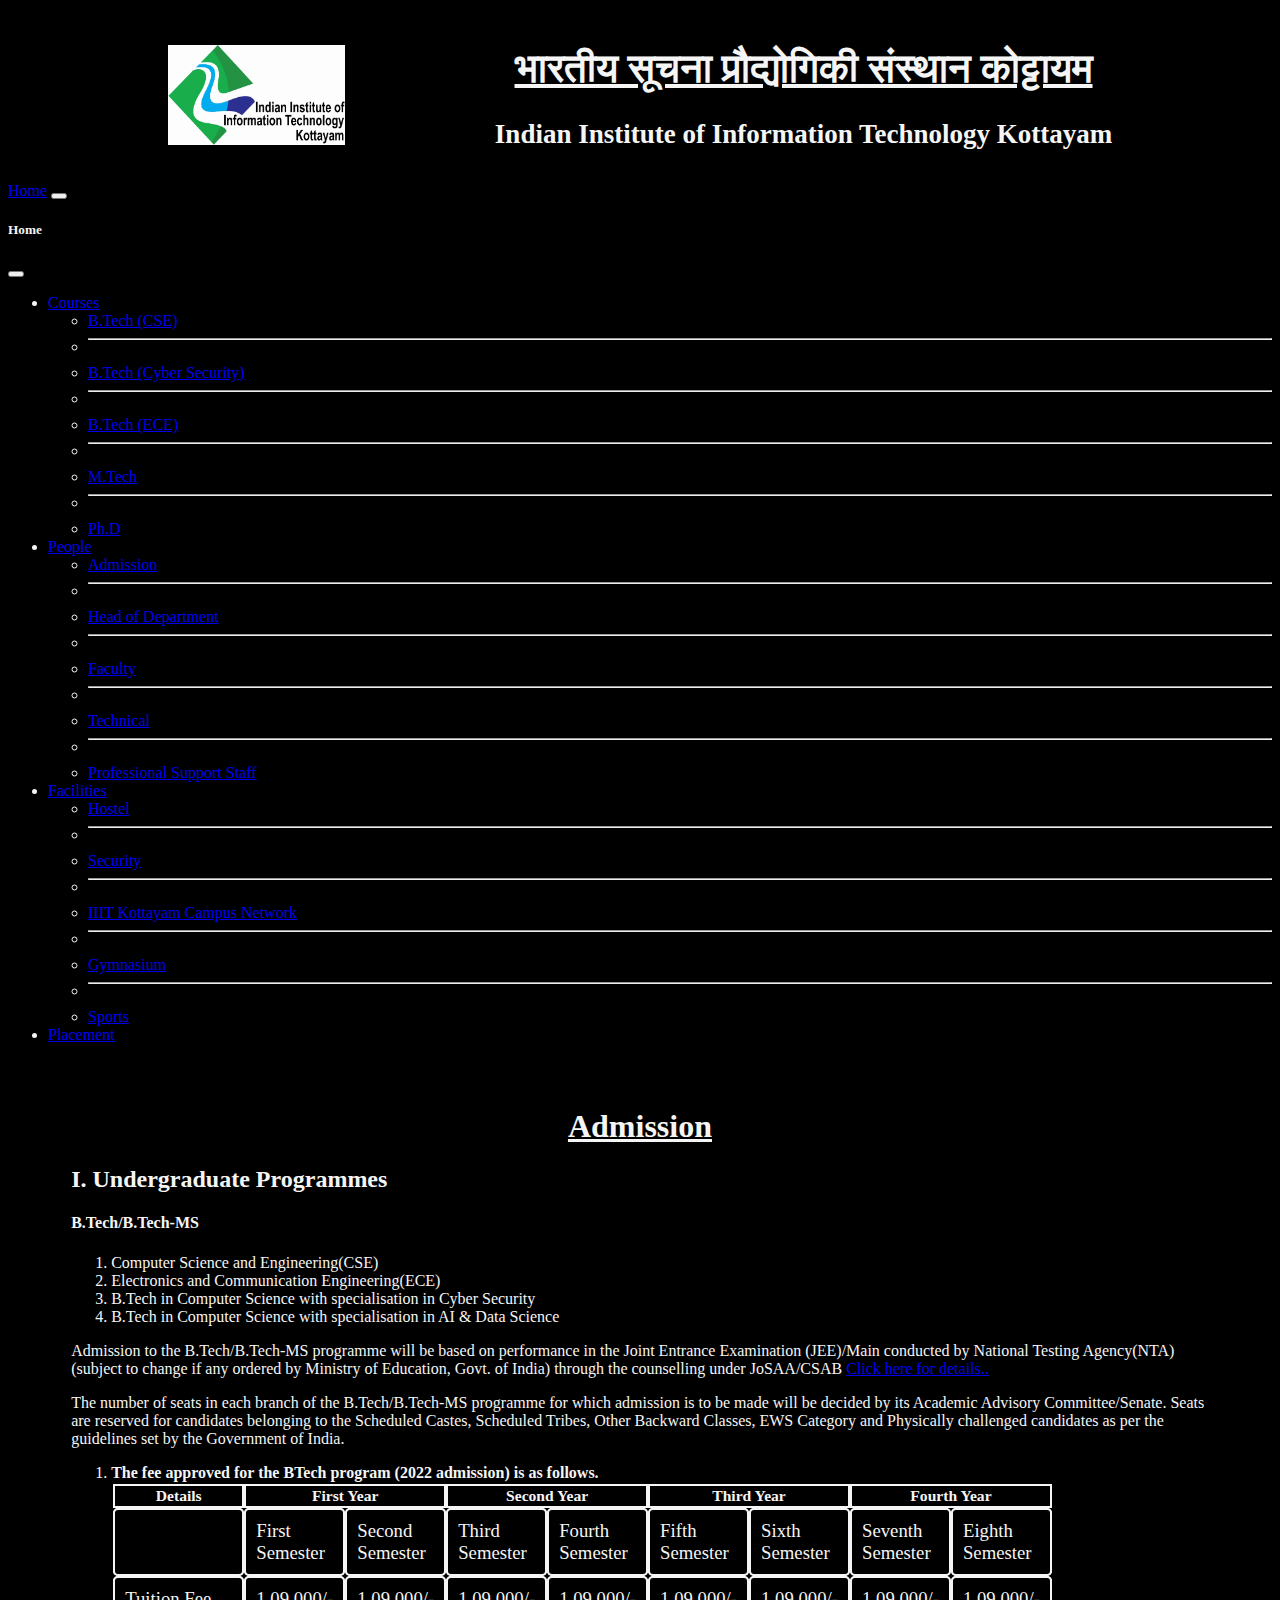
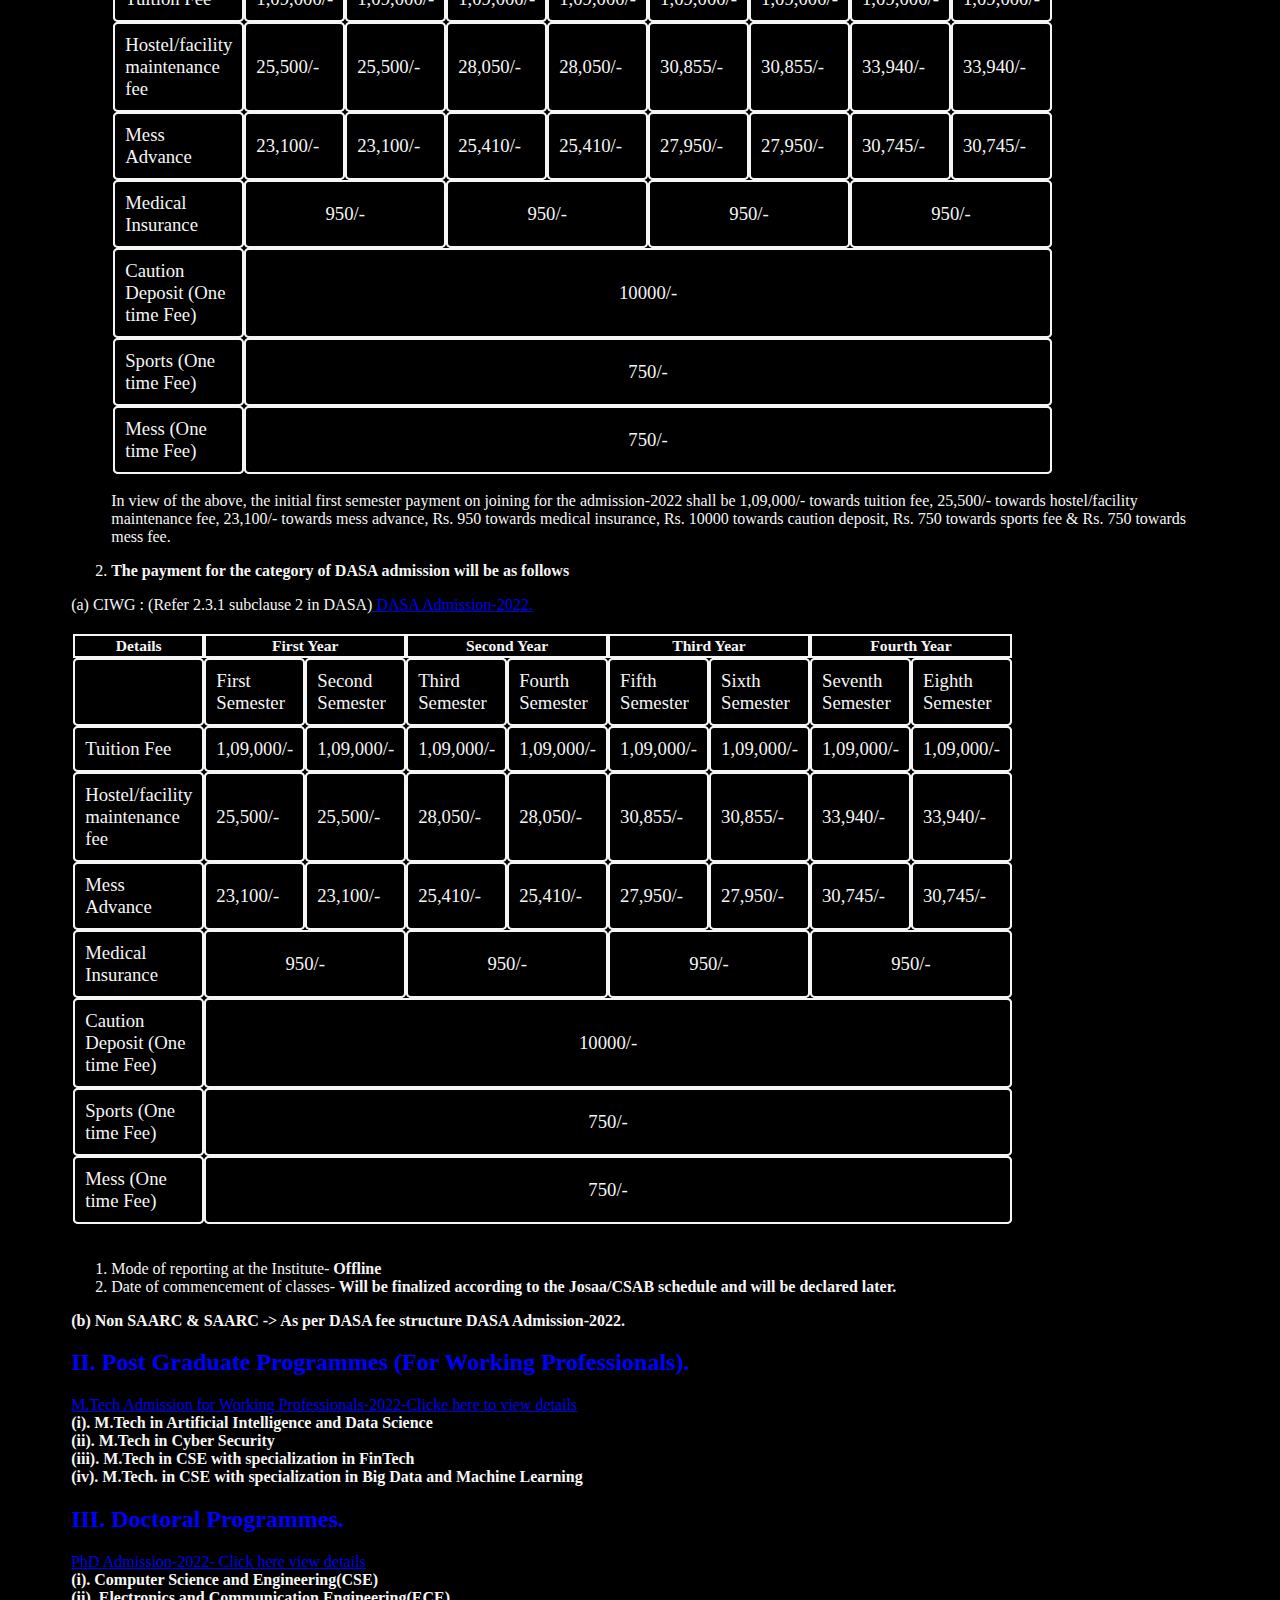
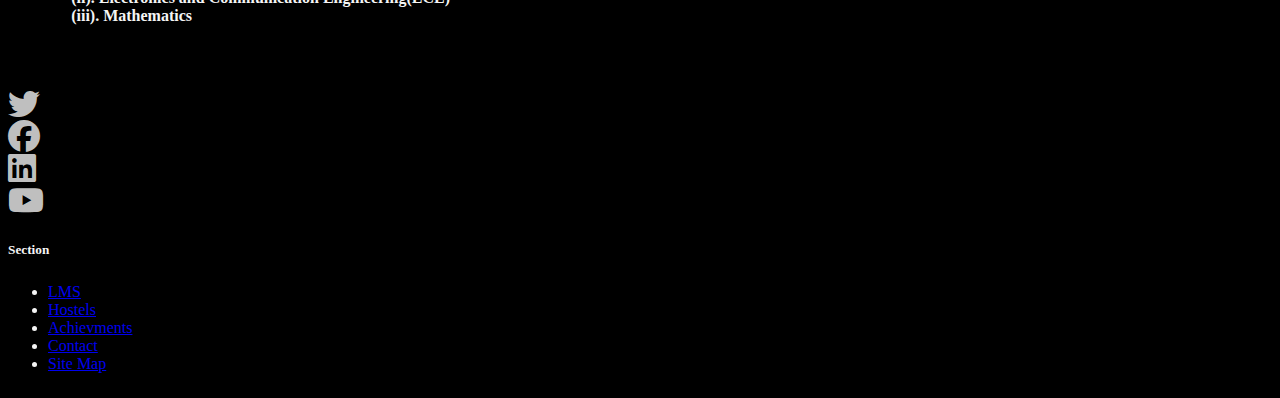
<file: side_pages/admission/admission.html>
<!doctype html>
<html lang="en">
  <head>
    <meta charset="utf-8">
    <meta name="viewport" content="width=device-width, initial-scale=1">
    <title>IIIT Kottayam</title>
		<link rel="shortcut icon" type="image/png" href="https://www.iiitkottayam.ac.in/data/images/main/logo-mini.png">
    
    <!-- Bootstrap -->
    <link href="https://cdn.jsdelivr.net/npm/bootstrap@5.3.0-alpha1/dist/css/bootstrap.min.css" rel="stylesheet" integrity="sha384-GLhlTQ8iRABdZLl6O3oVMWSktQOp6b7In1Zl3/Jr59b6EGGoI1aFkw7cmDA6j6gD" crossorigin="anonymous">    
   
    <!-- Font Awesome Library -->
    <link rel="stylesheet" href="https://cdnjs.cloudflare.com/ajax/libs/font-awesome/6.1.1/css/all.min.css"/>    
   
    <!-- Custom CSS -->
    <link rel="stylesheet" href="../../style.css">
		<link rel="stylesheet" href="admission.css">
	</head>
  <body>
		<header class="bg-dark" data-bs-theme="dark">
			<img src="../../assets/imgs/logo.jpg"  class="img-thumbnail" id="logo" alt="IIITK logo">
			<span id="college_name">
				<h1>भारतीय सूचना प्रौद्योगिकी संस्थान कोट्टायम</h1>
				<h2>Indian Institute of Information Technology Kottayam</h2>
			</span>
		</header>
    <nav class="navbar navbar-dark navbar-expand-lg bg-dark fixed" data-bs-theme="dark">
      <div class="container-fluid">
        <a class="navbar-brand" href="../../index.html">Home</a>
        <button class="navbar-toggler" type="button" data-bs-toggle="offcanvas" data-bs-target="#offcanvasDarkNavbar" aria-controls="offcanvasDarkNavbar">
          <span class="navbar-toggler-icon"></span>
        </button>
        <div class="offcanvas offcanvas-end text-bg-dark" tabindex="-1" id="offcanvasDarkNavbar" aria-labelledby="offcanvasDarkNavbarLabel">
          <div class="offcanvas-header">
            <h5 class="offcanvas-title" id="offcanvasDarkNavbarLabel">Home</h5>
            <button type="button" class="btn-close btn-close-white" data-bs-dismiss="offcanvas" aria-label="Close"></button>
          </div>
          <div class="offcanvas-body">
            <ul class="navbar-nav justify-content-start flex-grow-1 pe-3">
              <li class="nav-item dropdown">
                <a class="nav-link dropdown-toggle" href="#" role="button" data-bs-toggle="dropdown" aria-expanded="false">
                  Courses
                </a>
                <ul class="dropdown-menu">
                  <li><a class="dropdown-item" href="../../side_pages/CSE/CSE.html" target="_blank">B.Tech (CSE)</a></li>
                  <li><hr class="dropdown-divider"></li>
                  <li><a class="dropdown-item" href="#">B.Tech (Cyber Security)</a></li>
                  <li><hr class="dropdown-divider"></li>
                  <li><a class="dropdown-item" href="#">B.Tech (ECE)</a></li>
                  <li><hr class="dropdown-divider"></li>
                  <li><a class="dropdown-item" href="#">M.Tech</a></li>
                  <li><hr class="dropdown-divider"></li>
                  <li><a class="dropdown-item" href="#">Ph.D</a></li>
                </ul>
              </li>
              <li class="nav-item dropdown">
                <a class="nav-link dropdown-toggle" href="#" role="button" data-bs-toggle="dropdown" aria-expanded="false">
                  People
                </a>
                <ul class="dropdown-menu">
                  <li><a class="dropdown-item active" href="../../side_pages/admission/admission.html">Admission</a></li>
                  <li><hr class="dropdown-divider"></li>
                  <li><a class="dropdown-item" href="#">Head of Department</a></li>
                  <li><hr class="dropdown-divider"></li>
                  <li><a class="dropdown-item" href="#">Faculty</a></li>
                  <li><hr class="dropdown-divider"></li>
                  <li><a class="dropdown-item" href="#">Technical</a></li>
                  <li><hr class="dropdown-divider"></li>
                  <li><a class="dropdown-item" href="#">Professional Support Staff</a></li>
                </ul>
              </li>
              <li class="nav-item dropdown">
                <a class="nav-link dropdown-toggle" href="#" role="button" data-bs-toggle="dropdown" aria-expanded="false">
                  Facilities
                </a>
                <ul class="dropdown-menu">
                  <li><a class="dropdown-item" href="#">Hostel</a></li>
                  <li><hr class="dropdown-divider"></li>
                  <li><a class="dropdown-item" href="#">Security</a></li>
                  <li><hr class="dropdown-divider"></li>
                  <li><a class="dropdown-item" href="#">IIIT Kottayam Campus Network</a></li>
                  <li><hr class="dropdown-divider"></li>
                  <li><a class="dropdown-item" href="#">Gymnasium</a></li>
                  <li><hr class="dropdown-divider"></li>
                  <li><a class="dropdown-item" href="#">Sports</a></li>
                </ul>
              </li>
              <li class="nav-item">
                <a class="nav-link" href="../../side_pages/placement/placement.html" role="button">
                  Placement
                </a>
              </li>
            </ul>
          </div>
        </div>        
      </div>
    </nav>

    <section class="container-fluid" id="main_content">
			<h1 id="admission_heading">Admission</h1>
			<h2>I. Undergraduate Programmes</h2>
			<div id="undergrad_content">
				<h4>B.Tech/B.Tech-MS</h4>
				<p>
					<ol class="abc">
						<li>Computer Science and Engineering(CSE)</li>
						<li>Electronics and Communication Engineering(ECE)</li>
						<li>B.Tech in Computer Science with specialisation in Cyber Security</li>
						<li>B.Tech in Computer Science with specialisation in AI & Data Science</li>
					</ol>
				</p>
		
				<p>Admission to the B.Tech/B.Tech-MS programme will be based on performance in the Joint Entrance Examination (JEE)/Main conducted by National Testing Agency(NTA) (subject to change if any ordered by Ministry of Education, Govt. of India) through the counselling under JoSAA/CSAB <a href="https://josaa.nic.in"> Click here for details..</a></p>
		
				<p>The number of seats in each branch of the B.Tech/B.Tech-MS programme for which admission is to be made will be decided by its Academic Advisory Committee/Senate. Seats are reserved for candidates belonging to the Scheduled Castes, Scheduled Tribes, Other Backward Classes, EWS Category and Physically challenged candidates as per the guidelines set by the Government of India.</p>
		
				<ol class="num_brac" id="btech_detail">
					<li><b>The fee approved for the BTech program (2022 admission) is as follows.</b></li>
					<table cellspacing="0">
						<tbody>
							<tr>
								<th>Details </th>
								<th colspan="2">First Year</th>
								<th colspan="2">Second Year</th>
								<th colspan="2">Third Year</th>
								<th colspan="2">Fourth Year</th>
							</tr>
							<tr>
								<td></td>
								<td>First Semester</td>
								<td>Second Semester</td>
								<td>Third Semester</td>
								<td>Fourth Semester</td>
								<td>Fifth Semester</td>
								<td>Sixth Semester</td>
								<td>Seventh Semester</td>
								<td>Eighth Semester</td>
							</tr>
							<tr>
									<td>Tuition Fee</td>
									<td>1,09,000/-</td>
									<td>1,09,000/-</td>
									<td>1,09,000/-</td>
									<td>1,09,000/-</td>
									<td>1,09,000/-</td>
									<td>1,09,000/-</td>
									<td>1,09,000/-</td>
									<td>1,09,000/-</td>
							</tr>
							<tr>
								<td>Hostel/facility maintenance fee </td>
								<td>25,500/-</td>
								<td>25,500/-</td>
								<td>28,050/-</td>
								<td>28,050/-</td>
								<td>30,855/-</td>
								<td>30,855/-</td>
								<td>33,940/-</td>
								<td>33,940/-</td>
							</tr>
							<tr>
								<td>Mess Advance</td>
								<td>23,100/-</td>
								<td>23,100/-</td>
								<td>25,410/-</td>
								<td>25,410/-</td>
								<td>27,950/-</td>
								<td>27,950/-</td>
								<td>30,745/-</td>
								<td>30,745/-</td>
							</tr>
							<tr>
								<td>Medical Insurance</td>
								<td colspan="2" style="text-align: center">950/-</td>
								<td colspan="2" style="text-align: center">950/-</td>
								<td colspan="2" style="text-align: center">950/-</td>
								<td colspan="2" style="text-align: center">950/-</td>
							</tr>
							<tr>
								<td>Caution Deposit (One time Fee)</td>
								<td colspan="8" style="text-align: center">10000/-</td>
							</tr> 
							<tr>
								<td>Sports (One time Fee)</td>
								<td colspan="8" style="text-align: center">750/-</td>
							</tr> 
							<tr>
								<td>Mess (One time Fee)</td>
								<td colspan="8" style="text-align: center">750/-</td>
							</tr> 
						</tbody>
					</table>
		
					<p>In view of the above, the initial first semester payment on joining for the admission-2022 shall be 1,09,000/- towards tuition fee, 25,500/- towards hostel/facility maintenance fee, 23,100/- towards mess advance, Rs. 950 towards medical insurance, Rs. 10000 towards caution deposit, Rs. 750 towards sports fee & Rs. 750 towards mess fee.</p>
		
					<li><b>The payment for the category of DASA admission will be as follows</b></li>
				</ol>
				(a) CIWG : (Refer 2.3.1 subclause 2 in DASA)<a href="https://dasanit.org/dasa2022/"> DASA Admission-2022.</a><br><br>
				<table border="1" cellspacing="0">
					<tbody>
						<tr>
							<th>Details </th>
							<th colspan="2">First Year</th>
							<th colspan="2">Second Year</th>
							<th colspan="2">Third Year</th>
							<th colspan="2">Fourth Year</th>
						</tr>
						<tr>
							<td></td>
							<td>First Semester</td>
							<td>Second Semester</td>
							<td>Third Semester</td>
							<td>Fourth Semester</td>
							<td>Fifth Semester</td>
							<td>Sixth Semester</td>
							<td>Seventh Semester</td>
							<td>Eighth Semester</td>
						</tr>
						<tr>
							<td>Tuition Fee</td>
							<td>1,09,000/-</td>
							<td>1,09,000/-</td>
							<td>1,09,000/-</td>
							<td>1,09,000/-</td>
							<td>1,09,000/-</td>
							<td>1,09,000/-</td>
							<td>1,09,000/-</td>
							<td>1,09,000/-</td>
						</tr>
						<tr>
							<td>Hostel/facility maintenance fee </td>
							<td>25,500/-</td>
							<td>25,500/-</td>
							<td>28,050/-</td>
							<td>28,050/-</td>
							<td>30,855/-</td>
							<td>30,855/-</td>
							<td>33,940/-</td>
							<td>33,940/-</td>
						</tr>
						<tr>
							<td>Mess Advance</td>
							<td>23,100/-</td>
							<td>23,100/-</td>
							<td>25,410/-</td>
							<td>25,410/-</td>
							<td>27,950/-</td>
							<td>27,950/-</td>
							<td>30,745/-</td>
							<td>30,745/-</td>
						</tr>
						<tr>
							<td>Medical Insurance</td>
							<td colspan="2" style="text-align: center">950/-</td>
							<td colspan="2" style="text-align: center">950/-</td>
							<td colspan="2" style="text-align: center">950/-</td>
							<td colspan="2" style="text-align: center">950/-</td>
						</tr>
						<tr>
							<td>Caution Deposit (One time Fee)</td>
							<td colspan="8" style="text-align: center">10000/-</td>
						</tr> 
						<tr>
							<td>Sports (One time Fee)</td>
							<td colspan="8" style="text-align: center">750/-</td>
						</tr> 
						<tr>
							<td>Mess (One time Fee)</td>
							<td colspan="8" style="text-align: center">750/-</td>
						</tr> 
					</tbody>
				</table>
				<br>
				<ol>
					<li>Mode of reporting at the Institute-<b> Offline</b></li>
					<li>Date of commencement of classes-<b> Will be finalized according to the Josaa/CSAB schedule and will be declared later.</b></li>
				</ol>
		
				<b>(b) Non SAARC & SAARC -> As per DASA fee structure DASA Admission-2022.</b><br>
			</div>
			
			
			<font color="blue"><h2>II. Post Graduate Programmes (For Working Professionals).</h2></font>
			<a href="https://mtech.iiitkottayam.ac.in/">M.Tech Admission for Working Professionals-2022-Clicke here to view details</a><br>
			<b>(i). M.Tech in Artificial Intelligence and Data Science<br>
			(ii). M.Tech in Cyber Security<br>
			(iii). M.Tech in CSE with specialization in FinTech<br>
			(iv). M.Tech. in CSE with specialization in Big Data and Machine Learning</b><br>
			<font color="blue"><h2>III. Doctoral Programmes.</h2></font>
			<a href="https://phdr.iiitkottayam.ac.in/">PhD Admission-2022- Click here view details</a><br>
			<b>(i). Computer Science and Engineering(CSE)<br>
			(ii). Electronics and Communication Engineering(ECE)<br>
			(iii). Mathematics</b>
		
		</section>

    <footer  id="footer" class="bg-dark row row-cols-1 row-cols-sm-2 row-cols-md-5 py-5 border-top d-flex justify-content-center" data-bs-theme="dark">
      <div class="container container-fluid row align-items-center">
        <div id="footer_icons" class="row align-items-center col-12">
          <div class="col-3"><a href="https://twitter.com/iiitkkottayam?lang=en" target="blank"><i class="fa-brands fa-twitter"></i></a></div>
          <div class="col-3"><a href="https://www.facebook.com/iiitkottayamofficial/" target="blank"><i class="fa-brands fa-facebook"></i></a></div>
          <div class="col-3"><a href="https://in.linkedin.com/company/iiit-kottayam" target="blank"><i class="fa-brands fa-linkedin"></i></a></div>
          <div class="col-3"><a href="https://www.youtube.com/@IIITKottayamofficial"><i class="fa-brands fa-youtube"></i></a></div>
        </div>
        <div class="col-3 mb-3">
          <h5>Section</h5>
          <ul class="nav flex-column" id="footer_links">
            <li class="nav-item mb-2"><a href="https://lms.iiitkottayam.ac.in/login/index.php" class="nav-link p-0 text-muted">LMS</a></li>
            <li class="nav-item mb-2"><a href="https://www.iiitkottayam.ac.in/#!/campus/hostel" class="nav-link p-0 text-muted">Hostels</a></li>
            <li class="nav-item mb-2"><a href="https://www.iiitkottayam.ac.in/#!/media" class="nav-link p-0 text-muted">Achievments</a></li>
            <li class="nav-item mb-2"><a href="https://www.iiitkottayam.ac.in/#!/contact" class="nav-link p-0 text-muted">Contact</a></li>
            <li class="nav-item mb-2"><a href="https://www.iiitkottayam.ac.in/#!/sitemap" class="nav-link p-0 text-muted">Site Map</a></li>
          </ul>
        </div>
      </div>
    </footer>


		<!-- JS Libraries -->
		<!-- Jquery -->
    <script src="https://code.jquery.com/jquery-3.5.1.slim.min.js" integrity="sha384-DfXdz2htPH0lsSSs5nCTpuj/zy4C+OGpamoFVy38MVBnE+IbbVYUew+OrCXaRkfj" crossorigin="anonymous"></script>
		
		<!-- Popper JS -->
    <script src="https://cdn.jsdelivr.net/npm/popper.js@1.16.1/dist/umd/popper.min.js" integrity="sha384-9/reFTGAW83EW2RDu2S0VKaIzap3H66lZH81PoYlFhbGU+6BZp6G7niu735Sk7lN" crossorigin="anonymous"></script>
    
		<!-- Bootstrap JS -->
		<script src="https://cdn.jsdelivr.net/npm/bootstrap@4.5.3/dist/js/bootstrap.min.js" integrity="sha384-w1Q4orYjBQndcko6MimVbzY0tgp4pWB4lZ7lr30WKz0vr/aWKhXdBNmNb5D92v7s" crossorigin="anonymous"></script>
		<script src="https://cdn.jsdelivr.net/npm/bootstrap@5.3.0-alpha1/dist/js/bootstrap.bundle.min.js" integrity="sha384-w76AqPfDkMBDXo30jS1Sgez6pr3x5MlQ1ZAGC+nuZB+EYdgRZgiwxhTBTkF7CXvN" crossorigin="anonymous"></script>
  </body>
</html>
</file>
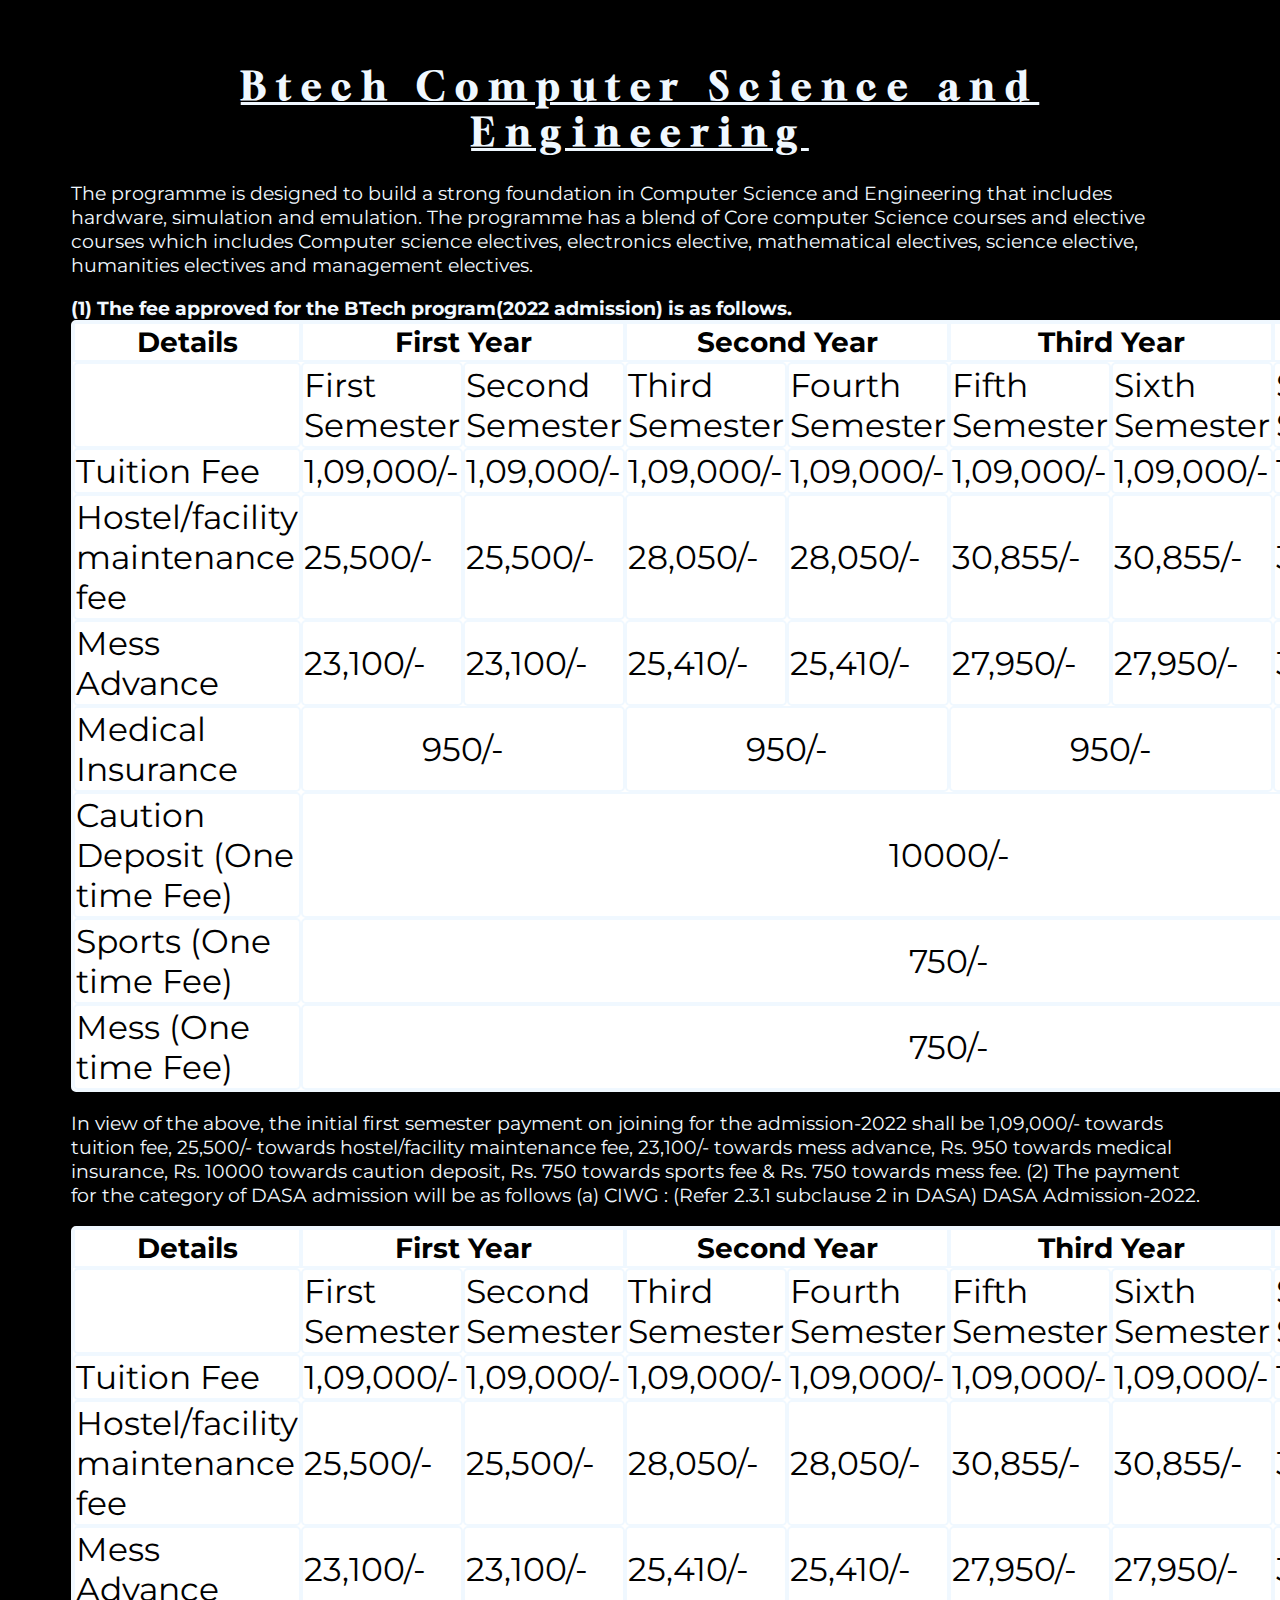
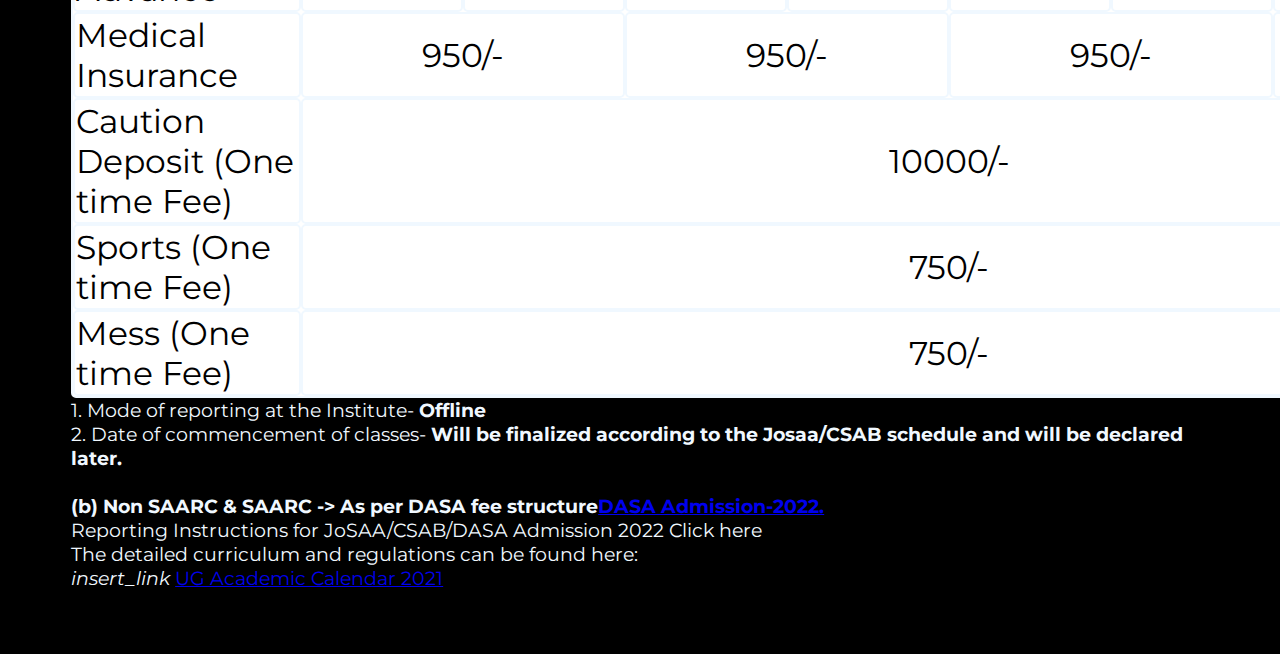
<file: side_pages/CSE/CSE.html>
<!DOCTYPE html>
<html lang="en">


<head>
    <meta charset="utf-8">
    <meta name="viewport" content="width=device-width, initial-scale=1">
    <title>B.Tech CSE</title>
		<link rel="shortcut icon" type="image/png" href="https://www.iiitkottayam.ac.in/data/images/main/logo-mini.png">
    
    <!-- Bootstrap -->
    <link href="https://cdn.jsdelivr.net/npm/bootstrap@5.3.0-alpha1/dist/css/bootstrap.min.css" rel="stylesheet" integrity="sha384-GLhlTQ8iRABdZLl6O3oVMWSktQOp6b7In1Zl3/Jr59b6EGGoI1aFkw7cmDA6j6gD" crossorigin="anonymous">    
   
    <!-- Font Awesome Library -->
    <link rel="stylesheet" href="https://cdnjs.cloudflare.com/ajax/libs/font-awesome/6.1.1/css/all.min.css"/>    
   
    <!-- Custom CSS -->
    <link rel="stylesheet" href="../../style.css">
    <link rel="preconnect" href="https://fonts.googleapis.com">
    <link rel="preconnect" href="https://fonts.gstatic.com" crossorigin>
    <link href="https://fonts.googleapis.com/css2?family=Gloock&family=Montserrat:wght@300&display=swap" rel="stylesheet">
	<style>

        #main_content {

        /* font-family: 'Gloock', serif; */
        font-family: 'Montserrat', sans-serif;
        }
        h1{
            text-decoration: underline;
            font-family: 'Gloock', serif;
            letter-spacing: 0.3em;
        }

        body{
            background-color: black;
            color: aliceblue;
            font-size: 1.2em;
        }
        table,th,tbody,tr,td{
            border: 2px solid aliceblue;
            color: black;
        }
    </style>

</head>

<body>
    <section class="container-fluid" id="main_content">
    <h1 font-color="blue" align="center">Btech Computer Science and Engineering</h1>
    <p>The programme is designed to build a strong foundation in Computer Science and Engineering that includes
        hardware, simulation and emulation. The programme
        has a blend of Core computer Science courses and elective courses which includes Computer science electives,
        electronics elective, mathematical electives,
        science elective, humanities electives and management electives.
    </p>
    <!-- <img src="img1.jpg">
    <img src="img2.jpg"> -->
    <!-- <p>Admission to the B.Tech/B.Tech-MS programme will be based on performance in the Joint Entrance Examination (JEE)/Main conducted by National Testing Agency(NTA) 
        (subject to change if any ordered by Ministry of Education, Govt. of India) through the counselling under
        <a href="https://josaa.nic.in/webinfo/Page/Page?PageId=1&LangId=P">JoSAA/CSAB Click here for details...</a></p>
    <p>The number of seats in each branch of the B.Tech/B.Tech-MS programme for which admission is to be made will be decided by its Academic Advisory Committee/Senate.
         Seats are reserved for candidates belonging to the Scheduled Castes, Scheduled Tribes, Other Backward Classes, EWS Category and Physically challenged candidates
          as per the guidelines set by the Government of India.</p> -->

    <b>(1) The fee approved for the BTech program(2022 admission) is as follows.</b><br>
    <table border="1" cellspacing=0>
        <tbody>
            <tr>
                <th>Details </th>
                <th colspan="2">First Year</th>
                <th colspan="2">Second Year</th>
                <th colspan="2">Third Year</th>
                <th colspan="2">Fourth Year</th>
            </tr>
            <tr>
                <td></td>
                <td>First Semester</td>
                <td>Second Semester</td>
                <td>Third Semester</td>
                <td>Fourth Semester</td>
                <td>Fifth Semester</td>
                <td>Sixth Semester</td>
                <td>Seventh Semester</td>
                <td>Eighth Semester</td>
            </tr>
            <tr>
                <td>Tuition Fee</td>
                <td>1,09,000/-</td>
                <td>1,09,000/-</td>
                <td>1,09,000/-</td>
                <td>1,09,000/-</td>
                <td>1,09,000/-</td>
                <td>1,09,000/-</td>
                <td>1,09,000/-</td>
                <td>1,09,000/-</td>
            </tr>
            <tr>
                <td>Hostel/facility maintenance fee </td>
                <td>25,500/-</td>
                <td>25,500/-</td>
                <td>28,050/-</td>
                <td>28,050/-</td>
                <td>30,855/-</td>
                <td>30,855/-</td>
                <td>33,940/-</td>
                <td>33,940/-</td>
            </tr>
            <tr>
                <td>Mess Advance</td>
                <td>23,100/-</td>
                <td>23,100/-</td>
                <td>25,410/-</td>
                <td>25,410/-</td>
                <td>27,950/-</td>
                <td>27,950/-</td>
                <td>30,745/-</td>
                <td>30,745/-</td>
            </tr>
            <tr>
                <td>Medical Insurance</td>
                <td colspan="2" style="text-align: center">950/-</td>
                <td colspan="2" style="text-align: center">950/-</td>
                <td colspan="2" style="text-align: center">950/-</td>
                <td colspan="2" style="text-align: center">950/-</td>

            </tr>
            <tr>
                <td>Caution Deposit (One time Fee)</td>
                <td colspan="8" style="text-align: center">10000/-</td>
            </tr>
            <tr>
                <td>Sports (One time Fee)</td>
                <td colspan="8" style="text-align: center">750/-</td>
            </tr>
            <tr>
                <td>Mess (One time Fee)</td>
                <td colspan="8" style="text-align: center">750/-</td>
            </tr>
        </tbody>
    </table>
    <p> In view of the above, the initial first semester payment on joining for the admission-2022 shall be 1,09,000/-
        towards tuition fee, 25,500/- towards
        hostel/facility maintenance fee, 23,100/- towards mess advance, Rs. 950 towards medical insurance, Rs. 10000
        towards caution deposit, Rs. 750 towards
        sports fee & Rs. 750 towards mess fee.

        (2) The payment for the category of DASA admission will be as follows
        (a) CIWG : (Refer 2.3.1 subclause 2 in DASA) DASA Admission-2022.</p>
    <table class="ng-scope" border="1" cellspacing="0">
        <tbody>
            <tr>
                <th>Details </th>
                <th colspan="2">First Year</th>
                <th colspan="2">Second Year</th>
                <th colspan="2">Third Year</th>
                <th colspan="2">Fourth Year</th>
            </tr>
            <tr>
                <td></td>
                <td>First Semester</td>
                <td>Second Semester</td>
                <td>Third Semester</td>
                <td>Fourth Semester</td>
                <td>Fifth Semester</td>
                <td>Sixth Semester</td>
                <td>Seventh Semester</td>
                <td>Eighth Semester</td>
            </tr>
            <tr>
                <td>Tuition Fee</td>
                <td>1,09,000/-</td>
                <td>1,09,000/-</td>
                <td>1,09,000/-</td>
                <td>1,09,000/-</td>
                <td>1,09,000/-</td>
                <td>1,09,000/-</td>
                <td>1,09,000/-</td>
                <td>1,09,000/-</td>
            </tr>
            <tr>
                <td>Hostel/facility maintenance fee </td>
                <td>25,500/-</td>
                <td>25,500/-</td>
                <td>28,050/-</td>
                <td>28,050/-</td>
                <td>30,855/-</td>
                <td>30,855/-</td>
                <td>33,940/-</td>
                <td>33,940/-</td>
            </tr>
            <tr>
                <td>Mess Advance</td>
                <td>23,100/-</td>
                <td>23,100/-</td>
                <td>25,410/-</td>
                <td>25,410/-</td>
                <td>27,950/-</td>
                <td>27,950/-</td>
                <td>30,745/-</td>
                <td>30,745/-</td>
            </tr>
            <tr>
                <td>Medical Insurance</td>
                <td colspan="2" style="text-align: center">950/-</td>
                <td colspan="2" style="text-align: center">950/-</td>
                <td colspan="2" style="text-align: center">950/-</td>
                <td colspan="2" style="text-align: center">950/-</td>

            </tr>
            <tr>
                <td>Caution Deposit (One time Fee)</td>
                <td colspan="8" style="text-align: center">10000/-</td>
            </tr>
            <tr>
                <td>Sports (One time Fee)</td>
                <td colspan="8" style="text-align: center">750/-</td>
            </tr>
            <tr>
                <td>Mess (One time Fee)</td>
                <td colspan="8" style="text-align: center">750/-</td>
            </tr>
        </tbody>
    </table>
    1. Mode of reporting at the Institute- <b>Offline</b><br>
    2. Date of commencement of classes- <b>Will be finalized according to the Josaa/CSAB schedule and will be declared
        later.</b><br><br>

    <b>(b) Non SAARC & SAARC -> As per DASA fee structure<a href="https://dasanit.org/dasa2022/">DASA
            Admission-2022.</a></b><br>

    Reporting Instructions for JoSAA/CSAB/DASA Admission 2022 Click here<br>

    The detailed curriculum and regulations can be found here:<br>
    <div class="chip truncate link-color">
        <i class="material-icons">insert_link</i>
        <a class="link-color" href="data/pdf/ug_calander_20-21.pdf" target="_blank">UG Academic Calendar 2021</a>
    </div>
</section>

</body>

</html>
</file>
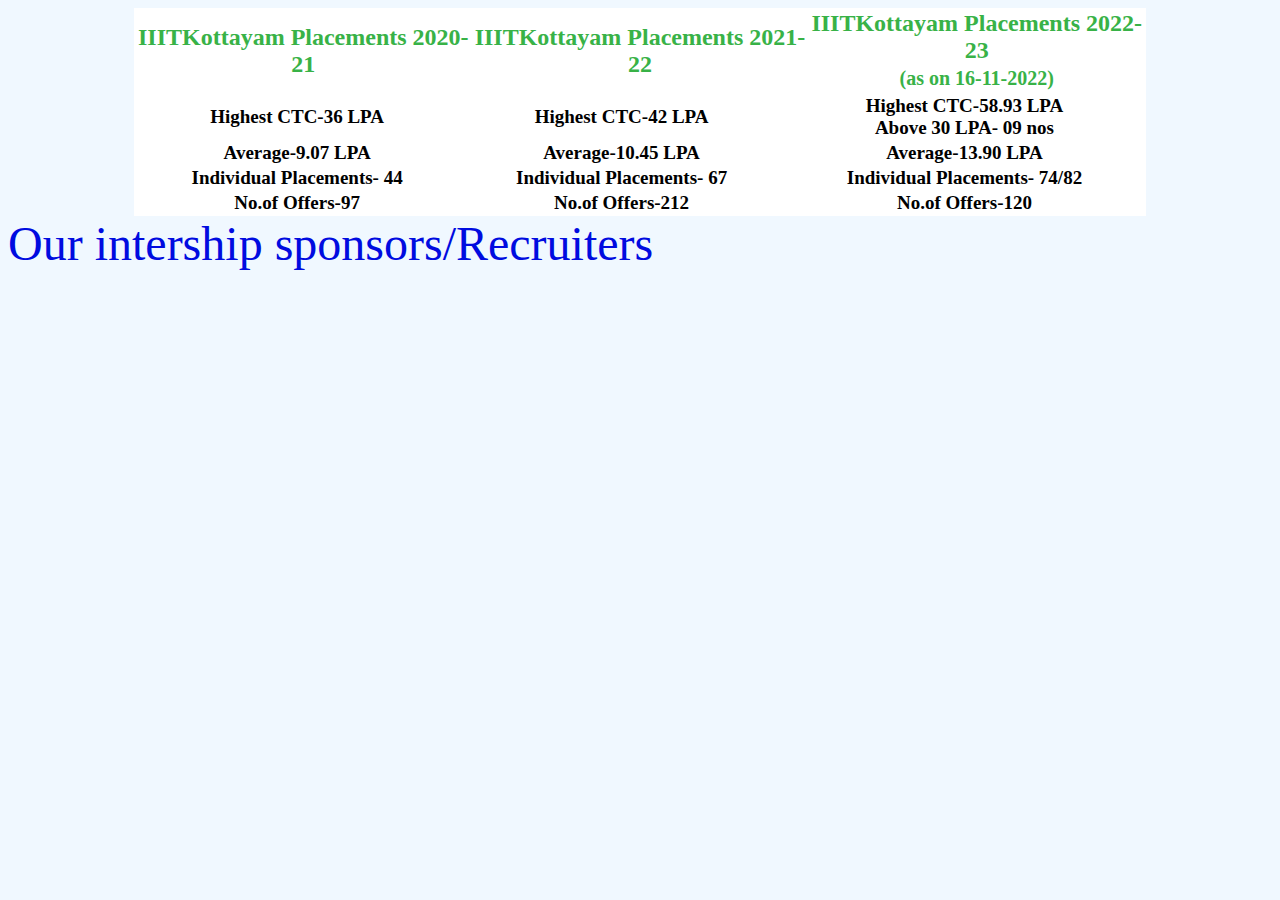
<file: side_pages/placement/placement.html>
<!DOCTYPE html>
<html lang="en">

<head>
  <meta charset="UTF-8">
  <meta http-equiv="X-UA-Compatible" content="IE=edge">
  <meta name="viewport" content="width=device-width, initial-scale=1.0">
  <title>Placement</title>
  <link rel="preconnect" href="https://fonts.googleapis.com">
  <link rel="preconnect" href="https://fonts.gstatic.com" crossorigin>
  <link href="https://fonts.googleapis.com/css2?family=Gloock&family=Montserrat:wght@300&display=swap" rel="stylesheet">
  <style type="text/css" class="ng-scope">
    table,
    th,
    td {


      border: 1px solid #fff;
      border-collapse: collapse;
    }

    body {
      background-color: aliceblue;

    }

    
    

    th {
      text-align: center;
    }

    th {
      text-align: left;
      text-align: center;
      font-weight: bold;
      background-color: #FFFFFF;
      color: rgb(56, 178, 71);
      font-size: 24px;
      /*font-weight: bold;*/
    }

    td {
      text-align: left;
      text-align: center;
      font-weight: bold;
      background-color: #FFFFFF;
      color: black;
      font-size: 19px;
      /*font-weight: bold;*/
    }

    .css-serial {
      counter-reset: serial-number;
      /* Set the serial number counter to 0 */
    }

    .css-serial td:first-child:before {
      counter-increment: serial-number;
      /* Increment the serial number counter */
      content: counter(serial-number);
      /* Display the counter */
    }

    table {
      width: 60%;
    }
  </style>
</head>

<body>
  <table align="center" style="width: 80%;" class="ng-scope">
    <tbody>
      <tr>
        <th>IIITKottayam Placements 2020-21</th>
        <th>IIITKottayam Placements 2021-22</th>
        <th>IIITKottayam Placements 2022-23<br><small>(as on 16-11-2022)</small></th>
      </tr>
    </tbody>
  </table>
  <table align="center" style="width: 80%;" class="ng-scope">

    <tbody>
      <tr>
        <td>Highest CTC-36 LPA</td>
        <td>Highest CTC-42 LPA</td>
        <td>Highest CTC-58.93 LPA<br>Above 30 LPA- 09 nos</td>
      </tr>
      <tr>
        <td>Average-9.07 LPA</td>
        <td>Average-10.45 LPA</td>
        <td>Average-13.90 LPA</td>
      </tr>
      <tr>
        <td>Individual Placements- 44</td>
        <td>Individual Placements- 67</td>
        <td>Individual Placements- 74/82</td>
      </tr>
      <tr>
        <td>No.of Offers-97</td>
        <td>No.of Offers-212</td>
        <td>No.of Offers-120</td>
      </tr>

    </tbody>
  </table>
  <font size="13" color="light blue">Our intership sponsors/Recruiters</font>

</body>

</html>
</file>
<file: style.css>
body{
    background-color: black;
}

img#logo{
    height: 100px;
}

header{
    display: flex;
    justify-content: space-evenly;
    align-items: center;
    margin: 0;
    padding: 10px;
    box-sizing: border-box;
    width: 100%;
}

nav{
    width: 100%;
    box-sizing: border-box;
    margin: 0;
}

button.navbar-toggler{
    margin-right: 15px;
}

#college_name>h2{
    font-size: 27px;
}

@media only screen and (min-width:1200px) {
    #college_name>h1{
        font-size: 40px;
    }
    #college_name>h2{
        font-size: 27px;
    }
    img#logo{
        height: 100px;
    }
}
@media only screen and (max-width:1199.9px) {
    #college_name>h1{
        font-size: 37px;
    }
    #college_name>h2{
        font-size: 25px;
    }
    img#logo{
        height: 90px;
    }
}
@media only screen and (max-width:992px) {
    #college_name>h1{
        font-size: 34px;
    }
    #college_name>h2{
        font-size: 23px;
    }
    img#logo{
        height: 80px;
    }
}
@media only screen and (max-width:768px) {
    #college_name>h1{
        font-size: 22px;
    }
    #college_name>h2{
        font-size: 15px;
    }
    img#logo{
        height: 70px;
    }
}
@media only screen and (max-width:576px) {
    #college_name>h1{
        font-size: 15px;
    }
    #college_name>h2{
        font-size: 10px;
    }
    img#logo{
        height: 60px;
        
    }
    .card{
        transform: scale(0.7);
    }
}
#main_content{
    margin: 5%;
    padding: 0;
    width: 90%;
}
#main_content>div{
    margin: 0 auto;
}
#main_content>div>div.col-lg-6{
    padding: 0;
}
.card{
    margin-bottom: 5%;
    transform: scale(1);
    transition: 0.3s;
    z-index: 1;
    height: 350px;
}

.card:hover{
    transform: scale(1.3);
    z-index: 2;
}
/* //updated css by nr */

table,td,thead,tbody{
    border: 2px solid black;
    border-radius: 5px;
    font-size: 1.2em;
    background-color:white;
}
table{
    width: 40%;
}
#welcome{
    font-size: 1.2em;
    line-height: 1.5em;

    color: white; 
}
#h3{
    color: aqua;
}

.main {

    display: flex;
    /* text-align: justify; */

}
#welcome{
    text-align: justify;
}
.content{
    margin-left: 1.8em;
    padding-left: 1.8em;
}
.placement{
    margin-left: 10%;
}


#footer{
    margin: 0;
    box-sizing: border-box;
    width: 100%;
}
#footer_icons{
    margin-bottom: 5%;
}
#footer_icons>div>a>i{
    font-size: 2em;
    color: rgba(255, 255, 255, 0.777);
    transition: 0.3s;
}
#footer_icons>div>a>i:hover{
    font-size: 2em;
    color: #777;
}
#footer_links{
    margin: 5% auto;
}
@media (min-width: 768px){
    .row-cols-md-5>* {
        flex: 0 0 auto;
        width: 40%;
    }
}
</file>
<file: side_pages/admission/admission.css>
h1{
    text-align: center;
    text-decoration: underline;

}

table{
    font-size: small;
    background-color: black;

}

td{
    padding: 10px;
    border: 2px solid;
    background-color: black;
}
th{
    border: 2px solid;
    background-color: black;
}
body{
    color: whitesmoke;
}
</file>
